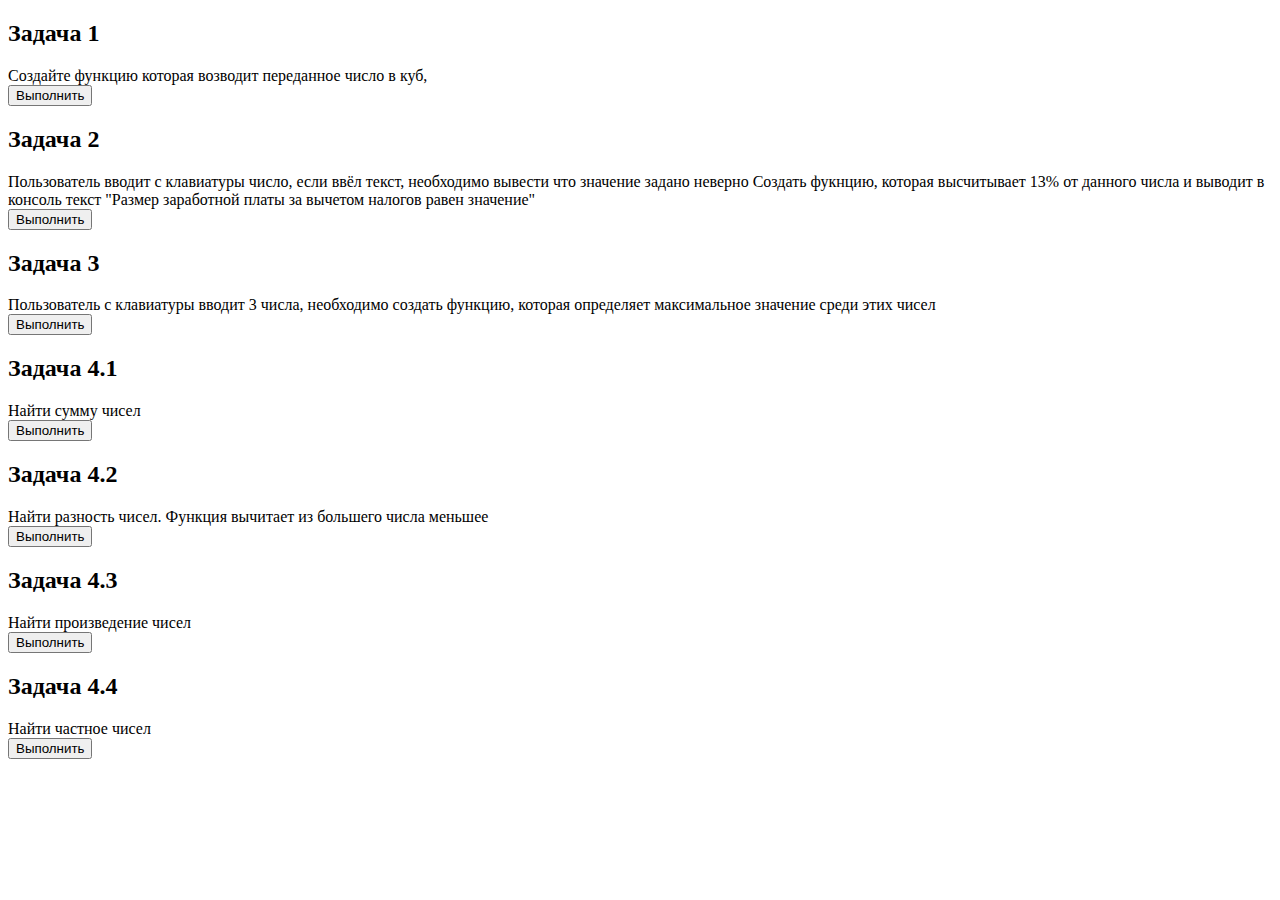
<file: 6seminarHW/index.html>
<!DOCTYPE html>
<html lang="en">
<head>
    <meta charset="UTF-8">
    <meta name="viewport" content="width=device-width, initial-scale=1.0">
    <title>Document</title>
</head>
<body>
    <H2> Задача 1 <br> </H2>
    Создайте функцию которая возводит переданное число в куб,<br> 
    <button onclick="getCube()"> Выполнить</button>
    <H2> Задача 2 <br> </H2>
    Пользователь вводит с клавиатуры число, если ввёл текст, необходимо вывести что значение задано неверно
    Создать фукнцию, которая высчитывает 13% от данного числа и выводит в консоль текст "Размер заработной платы за вычетом налогов равен значение"<br> 
    <button onclick="getSalaryMinusTax()"> Выполнить</button>
    <H2> Задача 3 <br> </H2>
    Пользователь с клавиатуры вводит 3 числа, необходимо создать функцию, 
    которая определяет максимальное значение среди этих чисел<br> 
    <button onclick="getMax()"> Выполнить</button>
    <H2> Задача 4.1 <br> </H2>
    Найти сумму чисел<br> 
    <button onclick="summ()"> Выполнить</button>
    <H2> Задача 4.2 <br> </H2>
    Найти разность чисел. Функция вычитает из большего числа меньшее<br> 
    <button onclick="difference()"> Выполнить</button>
    <H2> Задача 4.3 <br> </H2>
    Найти произведение чисел<br> 
    <button onclick="multy()"> Выполнить</button>
    <H2> Задача 4.4 <br> </H2>
    Найти частное чисел<br> 
    <button onclick="division()"> Выполнить</button>

    <script src="index.js"></script>
</body>
</html>
</file>
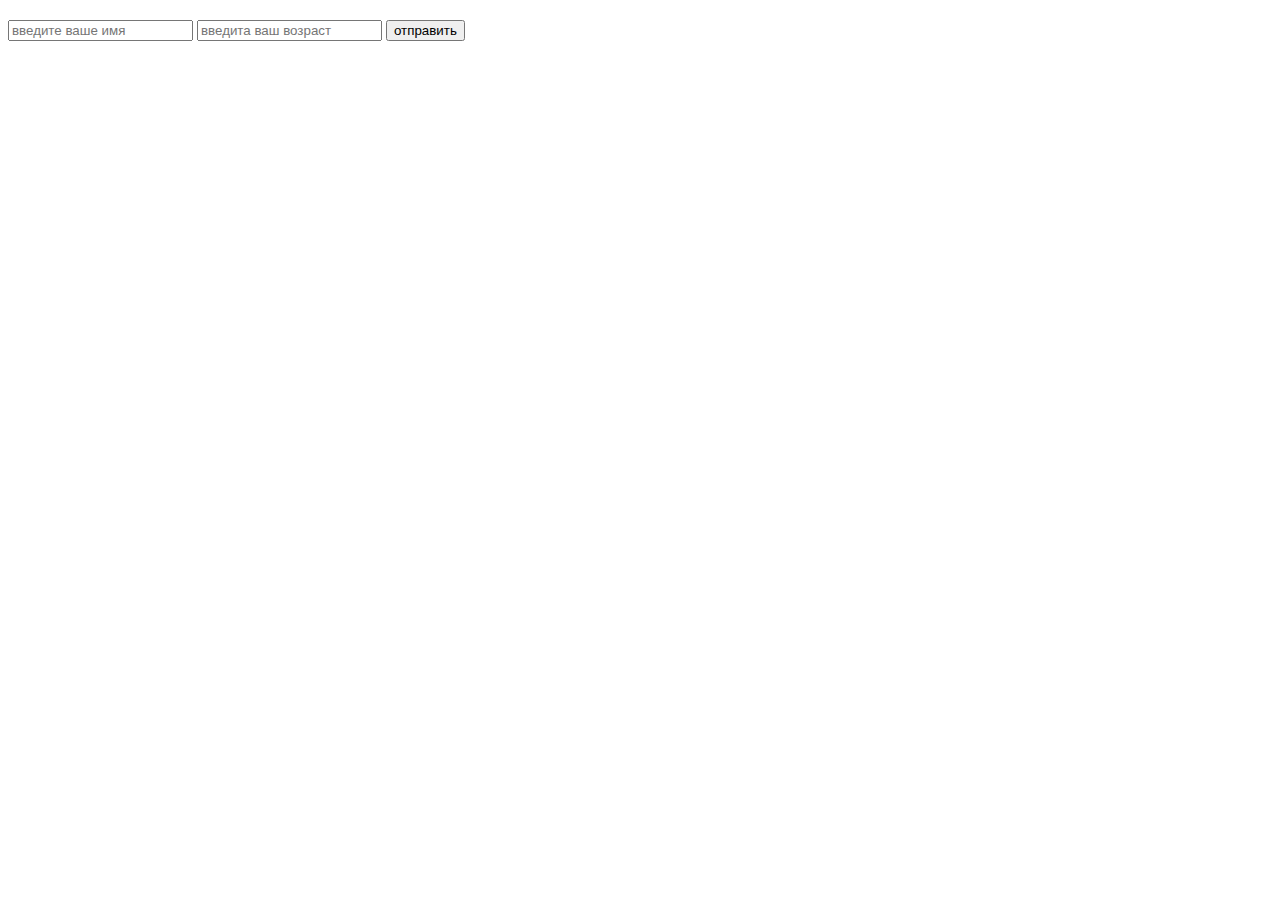
<file: DOM/2semHW/index.html>
<!DOCTYPE html>
<html lang="en">
<head>
    <meta charset="UTF-8">
    <meta name="viewport" content="width=device-width, initial-scale=1.0">
    <title>Document</title>
</head>
<body>


    <!-- 
        // 1. Отслеживание изменения ориентации экрана:
    // Напишите код, который отслеживает изменение ориентации экрана устройства (с портретной на ландшафтную и наоборот) и выводит сообщение об этом на веб-странице. -->
    <h2 class="orientation"></h2>

    <!-- // 2. Предупреждение о несохраненных данных:
    // Создайте веб-форму с текстовым полем. Реализуйте функционал, при котором при попытке закрыть вкладку браузера появляется диалоговое окно с предупреждением о возможности потери введенных, но несохраненных данных. -->
        

    <input type="text" placeholder="введите ваше имя">
    <input type="number" placeholder="введита ваш возраст">
    <button>отправить</button>

    <script>
        const orientationEl = document.querySelector('.orientation')
        
        // чтобы правильно отобразить ориентацию, нужно оновить страницу:
        // function isPortrait() {
        //     if (window.innerHeight < window.innerWidth){
        //         orientationEl.textContent = 'режим планшета'               
        //     }else{
        //         orientationEl.textContent = 'портретный режим'
        //     }            
        // }
        // isPortrait()


        window.addEventListener("orientationchange", function() {
            const orient = window.orientation;
            if(orient === 90 || orient === -90)
            orientationEl.textContent = 'режим планшета'            
            else{
                orientationEl.textContent = 'портретный режим'
            }
        })
  
        window.addEventListener('beforeunload', (event) => {
            event.preventDefault();
            event.returnValue = '';
        });

    </script>
</body>
</html>
</file>
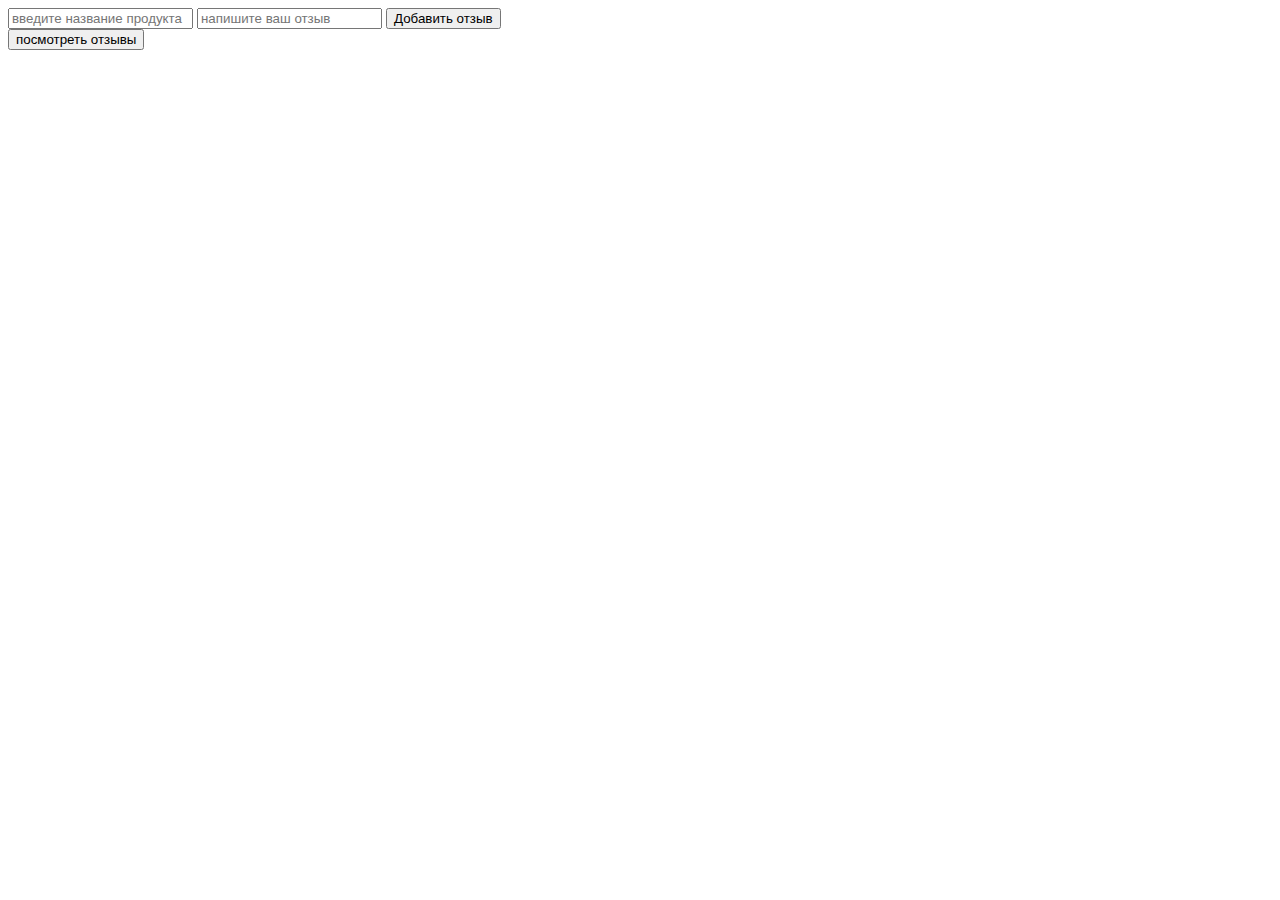
<file: advanced6HW/addFeedback.html>
<!DOCTYPE html>
<html lang="en">
<head>
    <meta charset="UTF-8">
    <meta name="viewport" content="width=device-width, initial-scale=1.0">
    <title>Document</title>
    <script src="addFeedback.js" defer></script>
    <script src="scripts.js" defer></script>

</head>
<body>
    
    <input class="productName" type="text" placeholder="введите название продукта">
    <input class="text" type="text" placeholder="напишите ваш отзыв">
    <button class="btn">Добавить отзыв</button>
    <div class="message"></div>
    <button class="view">посмотреть отзывы</button>

</body>
</html>
</file>
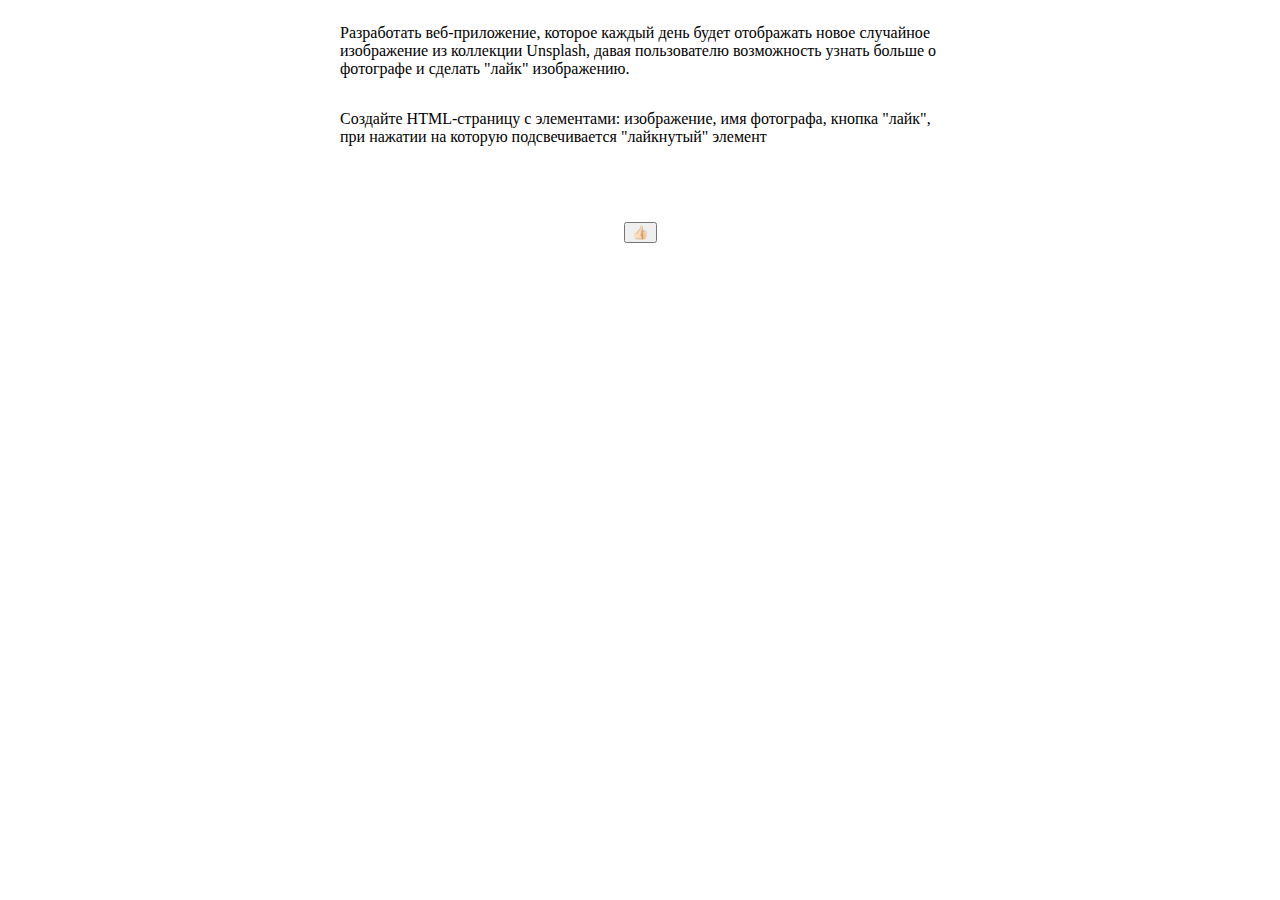
<file: DOM/6semHW/unslashLike.html>
<!DOCTYPE html>
<html lang="en">
<head>
    <meta charset="UTF-8">
    <meta name="viewport" content="width=device-width, initial-scale=1.0">
    <script src="unslashLike.js" defer></script>
    <title>unslah_Like</title>
    <style>
        body{
            width: 600px;
            display: flex;
            flex-direction: column;    
            align-items: center;
            margin-left: auto;
            margin-right: auto;
        }
        .like{            
            border: 4px solid red;
        }
        .img{
            margin-top: 16px;
            width: max-content;
            height: max-content;            
        }
    </style>
</head>
<body>
    <p>Разработать веб-приложение, которое каждый день будет отображать новое случайное изображение из коллекции Unsplash, давая пользователю возможность узнать больше о фотографе и сделать "лайк" изображению.</p>
    <p>Создайте HTML-страницу с элементами: изображение, имя фотографа, кнопка "лайк", при нажатии на которую подсвечивается "лайкнутый" элемент</p>
    
    <div class="img"></div>    
    <h5 class="author"></h5>
    <button class="btnLike">👍🏻</button>
</body>
</html>
</file>
